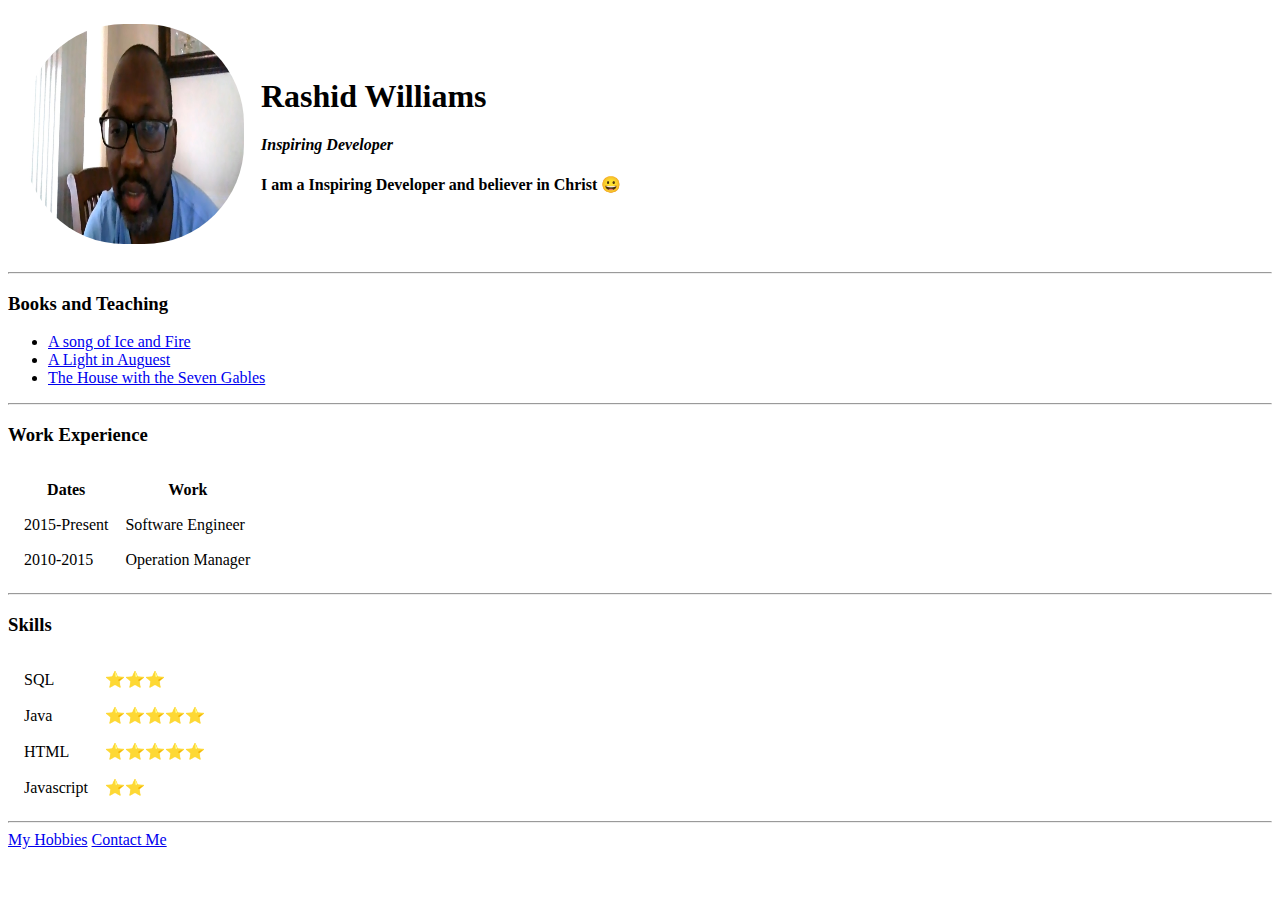
<file: index.html>
<!DOCTYPE html>
<html lang="en" dir="ltr">

<head>
  <meta charset="utf-8">
  <title>Rashid Personal Site</title>
</head>

<body>
  <table cellspacing="15px">
    <thead>
      <tr>
        <td>
          <img src="images/mrwill.jpg" alt="headerimg" width="220px" height="220px" style="border-radius: 100px;">
        </td>
        <td>
          <h1>Rashid Williams</h1>
          <h4><em>Inspiring Developer</em></h4>
          <h4>I am a Inspiring Developer and believer in Christ &#128512;</h4>
        </td>
      </tr>
    </thead>
  </table>
  <hr />
  <h3>Books and Teaching </h1>
  <ul>
    <li>
      <a href="#"> A song of Ice and Fire</a></li>
    <li><a href="#"> A Light in Auguest</a></li>
    <li><a href="#"> The House with the Seven Gables</a></li>
  </ul>
  <hr />
  <h3>Work Experience</h1>
  <table cellspacing="15px">
    <thead>
      <tr>
        <th>Dates</th>
        <th>Work
        <th>
      </tr>

    </thead>

    <tr>
      <td>2015-Present</td>
      <td>Software Engineer</td>
    </tr>
    <tr>
      <td>2010-2015</td>
      <td>Operation Manager</td>
    </tr>
  </table>
    <hr />
  <h3>Skills</h3>
  <table cellspacing="15px">
    <tr><td>SQL</td><td>&#11088;&#11088;&#11088;</td>
      <tr><td>Java</td><td>&#11088;&#11088;&#11088;&#11088;&#11088;</td></tr>
    <tr><td>HTML</td><td>&#11088;&#11088;&#11088;&#11088;&#11088;</td></tr>
      <tr><td>Javascript</td><td>&#11088;&#11088;</td></tr>
  </table>
  <hr />
  <a href="myhobbies.html">My Hobbies</a>

  <a href="contact.html"> Contact Me</a>
</body>
</html>
</file>
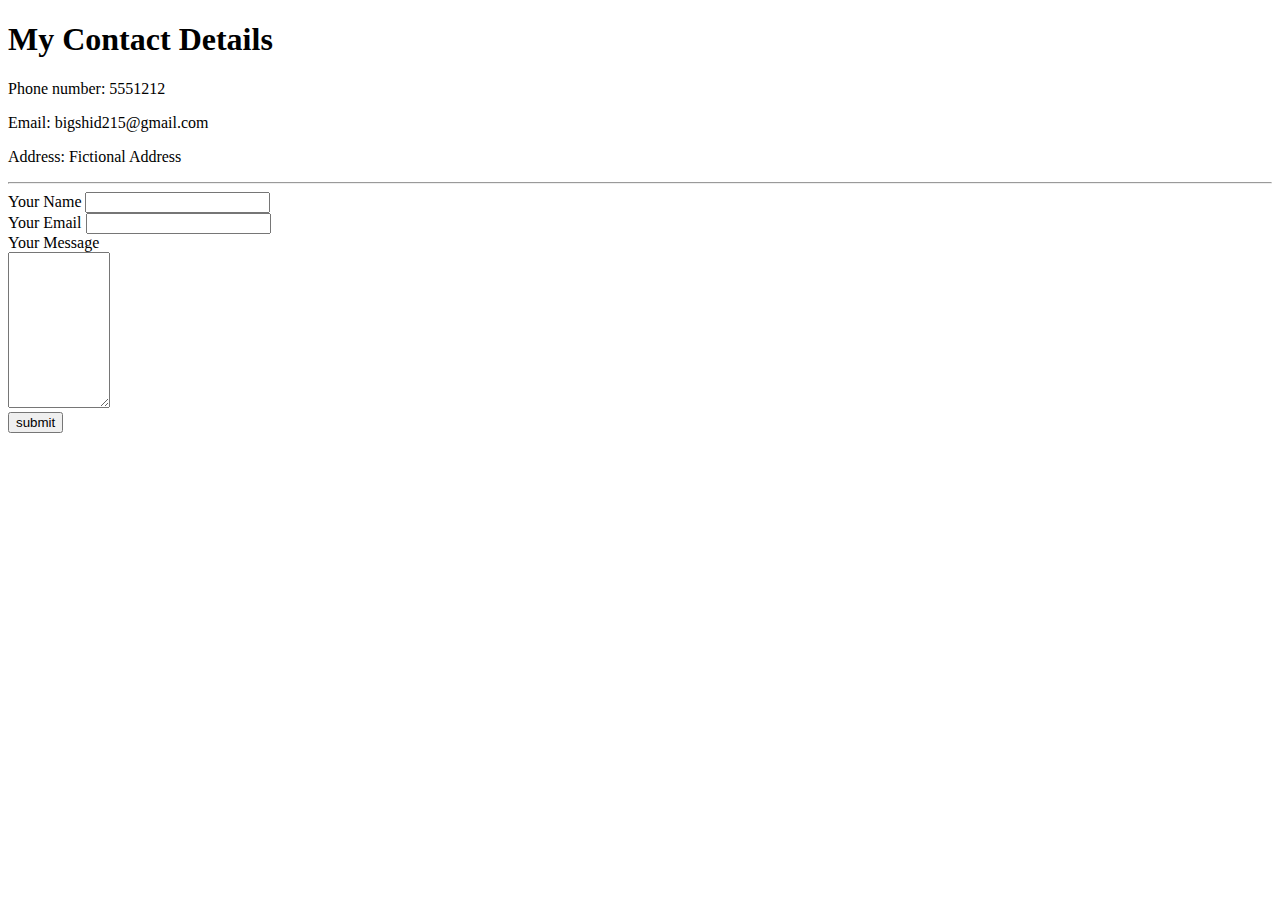
<file: contact.html>
<!DOCTYPE html>
<html lang="en" dir="ltr">

<head>
  <meta charset="utf-8">
  <title>Contact</title>
</head>

<body>
  <h1>My Contact Details</h1>
  <p>Phone number: 5551212</p>
  <p>Email: bigshid215@gmail.com</p>
  <p>Address: Fictional Address</p>
  <hr>
  <form class="" action="mailto:rashidewilliams@gmail.com" method="post">
    <label>Your Name</label>
    <input type="text" name="yourname" value=""><br>
    <label>Your Email</label>
    <input type="email" name="" value=""><br>
    <label>Your Message</label><br>
    <textarea name="name" rows="10" cols="10"></textarea><br>
    <input type="submit" name="" value="submit">
</body>
</html>
</file>
